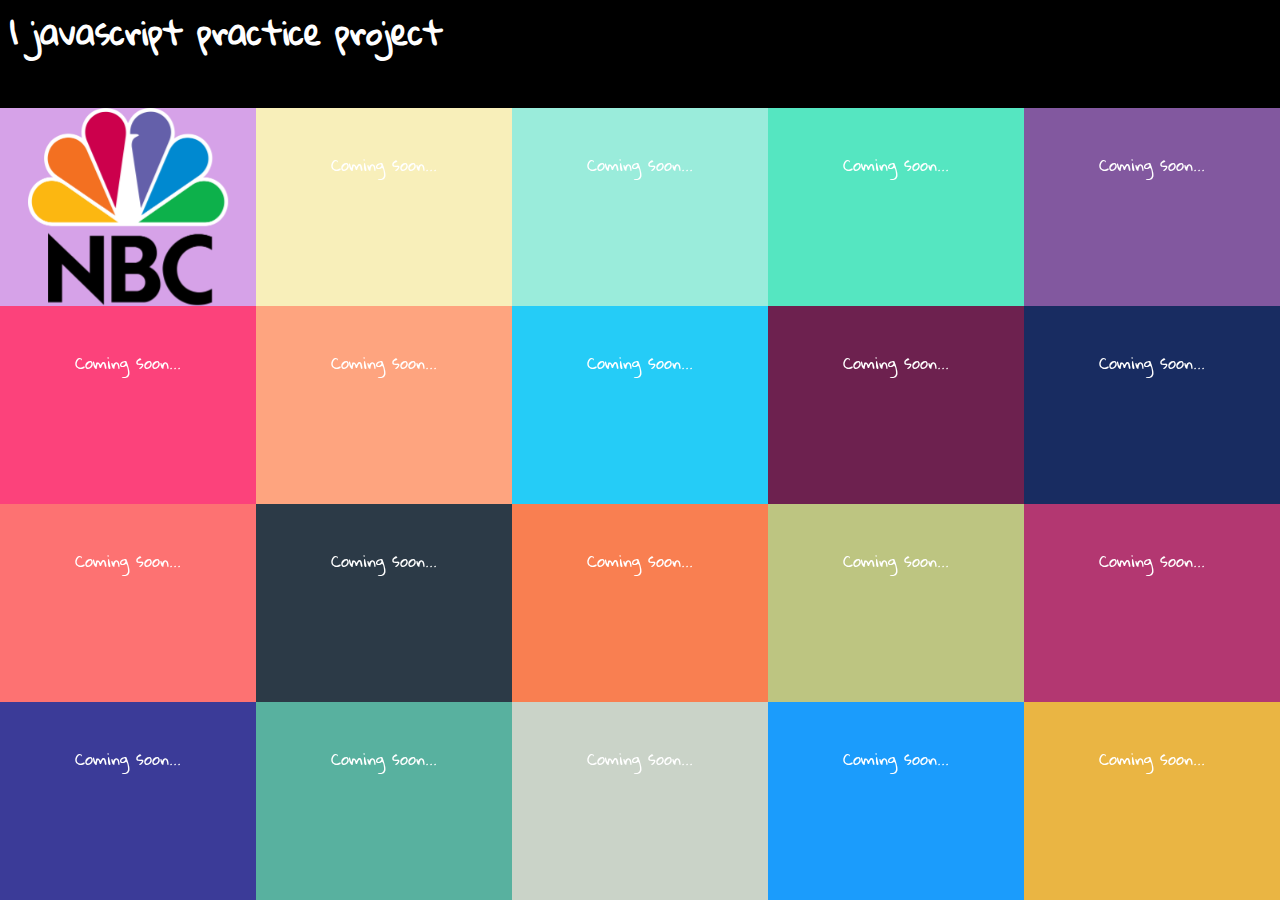
<file: index.html>
<!-- https://stackoverflow.com/questions/42868808/how-to-set-the-height-for-a-flexbox-container-so-it-uses-the-remaining-space -->

<!DOCTYPE html>
<html>
    <head>
        <script
            src="https://code.jquery.com/jquery-3.3.1.min.js" integrity="sha256-FgpCb/KJQlLNfOu91ta32o/NMZxltwRo8QtmkMRdAu8=" crossorigin="anonymous">    
        </script>
        <meta name="viewport" content="width=device-width, initial-scale=1.0">
        <link rel="stylesheet" href="styles.css">
        <link href="https://fonts.googleapis.com/css?family=Anton|Dosis|Gloria+Hallelujah|Indie+Flower|Quicksand|Roboto" rel="stylesheet"> 
    </head>
    
    <body>
        
        <div class="container">
            <header><h1><span id="count"></span><span id="count_text"> javascript practice projects</span></h1></header>
            <div class="project p_00 added"><div class="front face"><img src="logo.png" style="width:200px"></div><div class="back face"><p class="text">Lorem ipsum dolor sit amet, consectetur adipiscing elit. Cras odio felis, interdum id gravida quis, tempus et tellus. Duis mollis enim diam, non ultrices odio tincidunt eget. Duis maximus mi ac augue lacinia porttitor quis ac nulla. </p></div></div>
            <div class="project p_01"><div class="front face"><p>Coming soon...</p></div><div class="back face"><p class="text">Back face text</p></div></div>
            <div class="project p_02"><div class="front face"><p>Coming soon...</p></div><div class="back face"><p class="text">Back face text</p></div></div>
            <div class="project p_03"><div class="front face"><p>Coming soon...</p></div><div class="back face"><p class="text">Back face text</p></div></div>
            <div class="project p_04"><div class="front face"><p>Coming soon...</p></div><div class="back face"><p class="text">Back face text</p></div></div>
            <div class="project p_10"><div class="front face"><p>Coming soon...</p></div><div class="back face"><p class="text">Back face text</p></div></div>
            <div class="project p_11"><div class="front face"><p>Coming soon...</p></div><div class="back face"><p class="text">Back face text</p></div></div>
            <div class="project p_12"><div class="front face"><p>Coming soon...</p></div><div class="back face"><p class="text">Back face text</p></div></div>
            <div class="project p_13"><div class="front face"><p>Coming soon...</p></div><div class="back face"><p class="text">Back face text</p></div></div>
            <div class="project p_14"><div class="front face"><p>Coming soon...</p></div><div class="back face"><p class="text">Back face text</p></div></div>
            <div class="project p_20"><div class="front face"><p>Coming soon...</p></div><div class="back face"><p class="text">Back face text</p></div></div>
            <div class="project p_21"><div class="front face"><p>Coming soon...</p></div><div class="back face"><p class="text">Back face text</p></div></div>
            <div class="project p_22"><div class="front face"><p>Coming soon...</p></div><div class="back face"><p class="text">Back face text</p></div></div>
            <div class="project p_23"><div class="front face"><p>Coming soon...</p></div><div class="back face"><p class="text">Back face text</p></div></div>
            <div class="project p_24"><div class="front face"><p>Coming soon...</p></div><div class="back face"><p class="text">Back face text</p></div></div>
            <div class="project p_30"><div class="front face"><p>Coming soon...</p></div><div class="back face"><p class="text">Back face text</p></div></div>
            <div class="project p_31"><div class="front face"><p>Coming soon...</p></div><div class="back face"><p class="text">Back face text</p></div></div>
            <div class="project p_32"><div class="front face"><p>Coming soon...</p></div><div class="back face"><p class="text">Back face text</p></div></div>
            <div class="project p_33"><div class="front face"><p>Coming soon...</p></div><div class="back face"><p class="text">Back face text</p></div></div>
            <div class="project p_34"><div class="front face"><p>Coming soon...</p></div><div class="back face"><p class="text">Back face text</p></div></div>       
        </div>
        
        <script src="app.js"></script>
    </body>
</html>
</file>
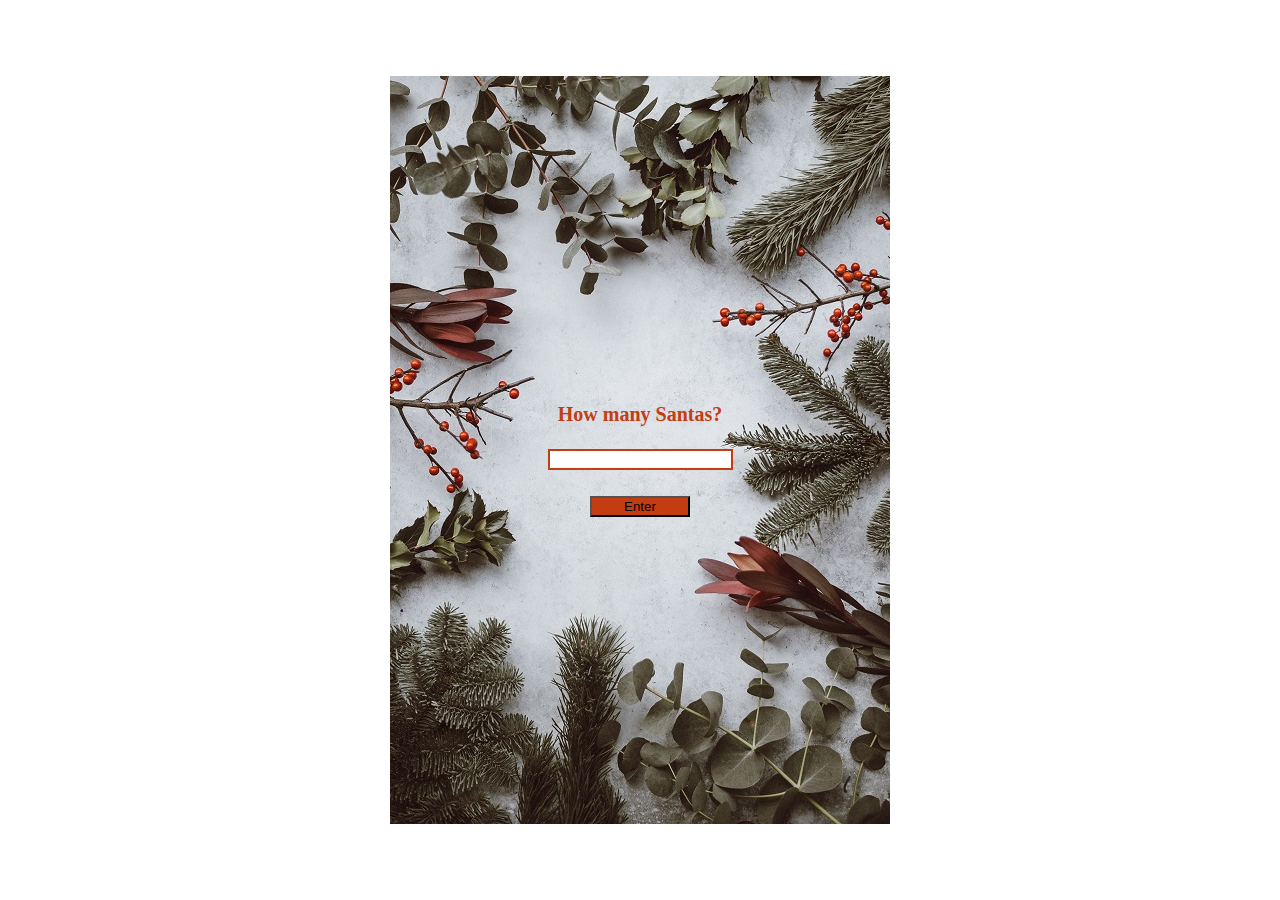
<file: projects/secret santa/index.html>
<!DOCTYPE html>
<html>
    <head>
        <title>Secret Santa</title>
        <script
  src="https://code.jquery.com/jquery-3.3.1.min.js"
  integrity="sha256-FgpCb/KJQlLNfOu91ta32o/NMZxltwRo8QtmkMRdAu8="
  crossorigin="anonymous"></script>
        <meta name="viewport" content="width=device-width, initial-scale=1.0">
        <link rel="stylesheet" href="styles.css">
        <script src="actions.js"></script>
        
    </head>
    <body>
        <div class="container">
            <form class="form">
                <p id="question">How many Santas?</p>
                <input id="answer" type="text" name="answer" value="">
                </br></br>
                <button id="btn1">Enter</button>
                <button id="btn2">Go</button>
            </form>
        </div>
    </body>
</html>
</file>
<file: styles.css>
html, body, .container {
    width: 100%;
    height: 100%;
    margin: 0;
    padding: 0;
    font-family: 'Roboto', sans-serif;
    font-family: 'Indie Flower', cursive;
    font-family: 'Dosis', sans-serif;
    font-family: 'Anton', sans-serif;
    font-family: 'Quicksand', sans-serif;
    font-family: 'Gloria Hallelujah', cursive;
    background-color: black;
            }
            
.container {
    display: flex;
    flex-wrap: wrap;
               
}
            
header {
    width: 100%;
    min-height: 12%;
    background-color: black;
    color: white;
}
            
.project {
    width: 20%;
    height: 22%;
    margin: 0;
    padding: 0;
    color: white;
    text-align: center;   
}

p {
    margin-top: 40px; /* 45 when full screen */
    margin-left: 10px;
    margin-right: 10px;  
}

h1 {
    margin: 0;
    padding: 0;
    padding-left: 10px;    
}
            
.p_00 {
    background-color: #D6A2E8;
}
            
.p_01 {
    background-color: #F8EFBA;
}

.p_02 {
    background-color: #9AECDB;
}

.p_03 {
    background-color: #55e6c1;
}

.p_04 {
    background-color: #82589F;
}

.p_00 {
    background-color: #D6A2E8;
}

.p_10 {
    background-color: #FC427B;
}

.p_11 {
    background-color: #fea47f;
}

.p_12 {
    background-color: #25CCF7;
}

.p_13 {
    background-color: #6D214F;
}

.p_14 {
    background-color: #182C61;
}

.p_20 {
    background-color: #FD7272;
}

.p_21 {
    background-color: #2C3A47;
}

.p_22 {
    background-color: #F97F51;
}

.p_23 {
    background-color: #BDC581;
}

.p_24 {
    background-color: #B33771;
}

.p_30 {
    background-color: #3B3B98;
}

.p_31 {
    background-color: #58B19F;
}

.p_32 {
    background-color: #CAD3C8;
}

.p_33 {
    background-color: #1B9CFC;
}

.p_34 {
    background-color: #EAB543;
}

/* let's see */


.container {
  perspective: 1000;     
}
.project {
  transform-style: preserve-3d;
  transition: all 2.0s linear;
}
.project:hover {
  transform: rotateY(180deg);
  box-shadow: -5px 5px 5px #aaa;
}
.face {
  position: absolute;
  width: 100%;
  height: 100%;
  backface-visibility: hidden;   
}

.face.back {
  transform: rotateY(180deg);
  color: black;
  text-align: center;
  color: black;
}

.text {
    margin: 0;
}
</file>
<file: projects/secret santa/styles.css>
body, html, .container {
    width: 100%;
    height: 100%;
    margin: 0;
    padding: 0;
    font-weight:bold;
    font-size: 20px;
}


body {
    background-image: url("img/bg_white_vert_small.jpg");
    background-position: center;
    background-repeat: no-repeat;
}

.container {
    display: flex;
    flex-wrap: nowrap; 
}

.form {
    margin: 0 auto;
    align-self: center;
    text-align: center;
}

#question {
    color: #C43D12;
}

#answer {
    border: 2px solid #C43D12;
}

#btn1 {
    background-color: #C43D12;
    width: 100px;
}

#btn2 {
    display: none;
}
</file>
